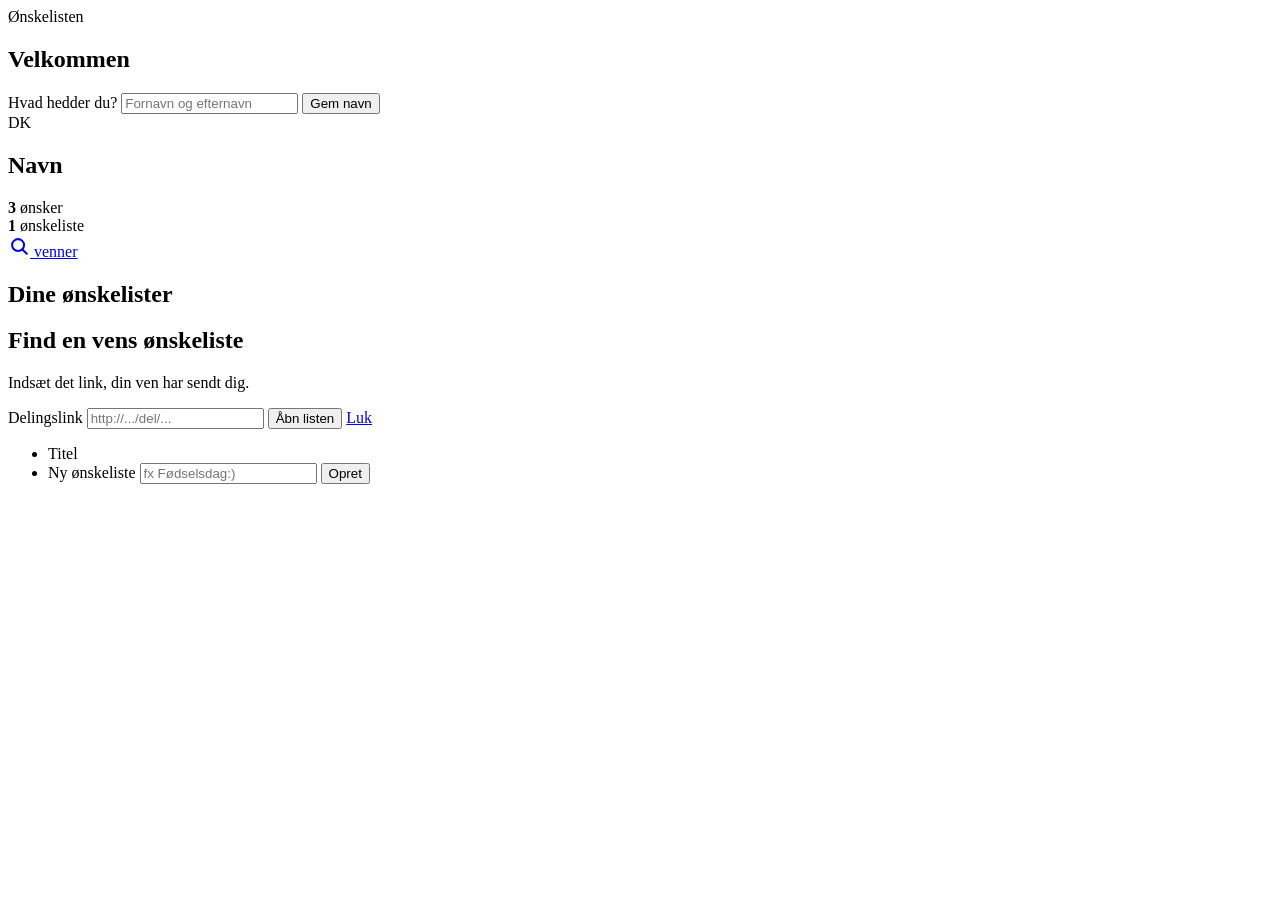
<file: src/main/resources/templates/index.html>
<!DOCTYPE html>
<html lang="da" xmlns:th="http://www.thymeleaf.org">
<head>
    <meta charset="UTF-8">
    <meta name="viewport" content="width=device-width, initial-scale=1">
    <title>Ønskelisten</title>
    <link rel="stylesheet" th:href="@{/style.css}">
</head>
<body>
<header class="topbar"><a th:href="@{/}">Ønskelisten</a></header>
<main>
    <p class="fejl" th:if="${fejl}" th:text="${fejl}"></p>

    <section class="rude" th:if="${navn == null}">
        <h1>Velkommen</h1>
        <form th:action="@{/profil}" method="post">
            <label for="navn">Hvad hedder du?</label>
            <input type="text" id="navn" name="navn" maxlength="100" required
                   placeholder="Fornavn og efternavn">
            <button type="submit">Gem navn</button>
        </form>
    </section>

    <th:block th:if="${navn != null}">
        <section class="profil">
            <div class="avatar" aria-hidden="true" th:text="${initialer}">DK</div>
            <div>
                <h1 th:text="${navn}">Navn</h1>
                <div class="tal">
                    <div>
                        <strong th:text="${antalOnsker}">3</strong>
                        <span th:text="${antalOnsker == 1 ? 'ønske' : 'ønsker'}">ønsker</span>
                    </div>
                    <div>
                        <strong th:text="${antalLister}">1</strong>
                        <span th:text="${antalLister == 1 ? 'ønskeliste' : 'ønskelister'}">ønskeliste</span>
                    </div>
                </div><a class="venner-knap" href="#venner">
    <span class="ikon" aria-hidden="true">
        <svg viewBox="0 0 24 24" width="22" height="22" fill="none"
             stroke="currentColor" stroke-width="2.2" stroke-linecap="round">
            <circle cx="11" cy="11" r="6.5"/>
            <path d="M16 16l4.5 4.5"/>
        </svg>
    </span>
                <span>venner</span>
            </a>
            </div>
        </section>

        <h2>Dine ønskelister</h2>
        <section id="venner" class="rude venner-boks">
            <h2>Find en vens ønskeliste</h2>
            <p>Indsæt det link, din ven har sendt dig.</p>
            <form th:action="@{/venner/find}" method="post">
                <label for="link">Delingslink</label>
                <input type="text" id="link" name="link" maxlength="300" required
                       placeholder="http://.../del/...">
                <button type="submit">Åbn listen</button>
                <a href="#">Luk</a>
            </form>
        </section>
        <ul class="lister">
            <li th:each="liste : ${lister}">
                <a th:href="@{/lister/{id}(id=${liste.id})}" th:text="${liste.titel}">Titel</a>
            </li>
            <li class="ny">
                <form th:action="@{/lister}" th:object="${nyListe}" method="post">
                    <label for="titel">Ny ønskeliste</label>
                    <input type="text" id="titel" th:field="*{titel}" maxlength="100" required
                           placeholder="fx Fødselsdag:)">
                    <button type="submit">Opret</button>
                </form>
            </li>
        </ul>
    </th:block>
</main>
</body>
</html>
</file>
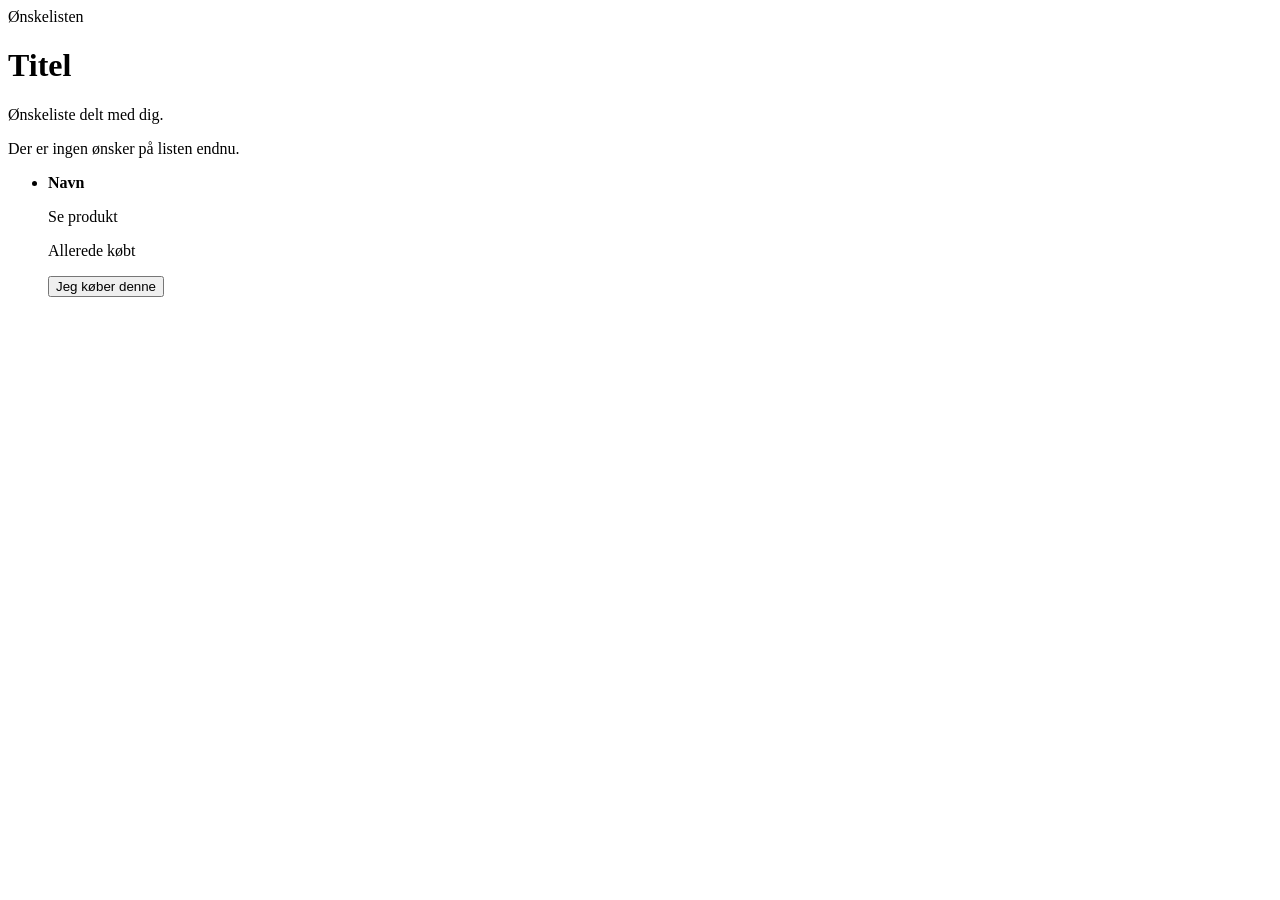
<file: src/main/resources/templates/del.html>
<!DOCTYPE html>
<html lang="da" xmlns:th="http://www.thymeleaf.org">
<head>
    <meta charset="UTF-8">
    <meta name="viewport" content="width=device-width, initial-scale=1">
    <title th:text="${liste.titel}">Ønskeliste</title>
    <link rel="stylesheet" th:href="@{/style.css}">
</head>
<body>
<header class="topbar"><span>Ønskelisten</span></header>
<main>
    <h1 th:text="${liste.titel}">Titel</h1>
    <p>Ønskeliste delt med dig.</p>

    <p class="fejl" th:if="${fejl}" th:text="${fejl}"></p>

    <p th:if="${#lists.isEmpty(liste.onsker)}">Der er ingen ønsker på listen endnu.</p>

    <ul class="onsker">
        <li th:each="onske : ${liste.onsker}" th:classappend="${onske.koebt} ? 'koebt' : ''">
            <div>
                <strong th:text="${onske.navn}">Navn</strong>
                <span th:if="${onske.antal > 1}" th:text="'(' + ${onske.antal} + ' stk.)'"></span>
                <p th:if="${onske.beskrivelse != null and !#strings.isEmpty(onske.beskrivelse)}"
                   th:text="${onske.beskrivelse}"></p>
                <p class="pris" th:if="${onske.pris > 0}"
                   th:text="${#numbers.formatDecimal(onske.pris, 1, 'POINT', 2, 'COMMA')} + ' kr.'"></p>
                <p th:if="${onske.link != null and (#strings.startsWith(onske.link, 'http://') or #strings.startsWith(onske.link, 'https://'))}">
                    <a th:href="${onske.link}" target="_blank" rel="noopener noreferrer">Se produkt</a>
                </p>
            </div>

            <p class="status" th:if="${onske.koebt}">Allerede købt</p>

            <form th:unless="${onske.koebt}"
                  th:action="@{/del/{kode}/onsker/{onskeId}/koebt(kode=${liste.delingsKode}, onskeId=${onske.id})}"
                  method="post"
                  onsubmit="return confirm('Vil du markere dette ønske som købt af dig? Det kan ikke fortrydes.')">
                <button type="submit">Jeg køber denne</button>
            </form>
        </li>
    </ul>
</main>
</body>
</html>
</file>
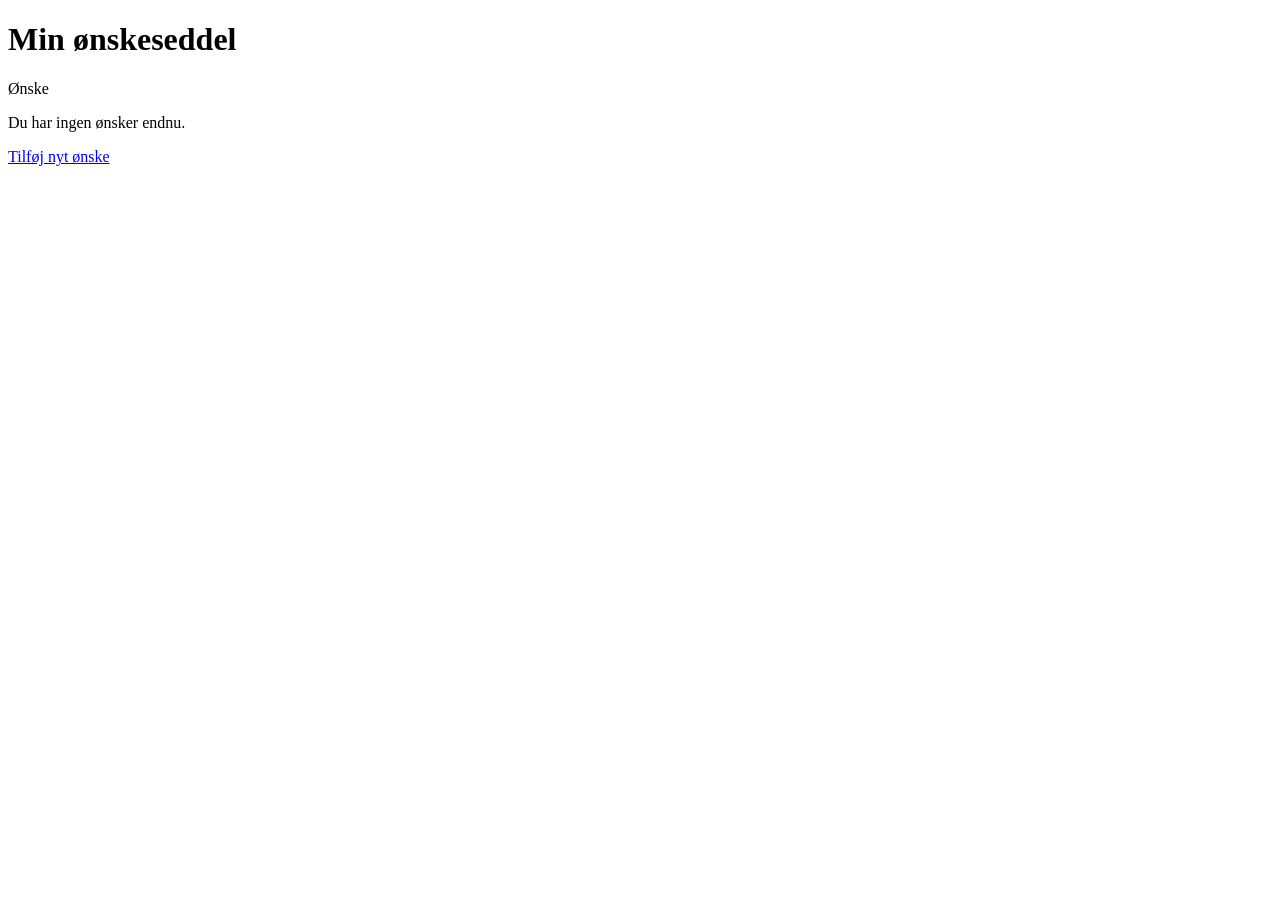
<file: src/main/resources/templates/hentOnske.html>
<!DOCTYPE html>
<html lang="da" xmlns:th="http://www.thymeleaf.org">
<head>
    <meta charset="UTF-8">
    <title>Mine ønsker</title>
    <link rel="stylesheet" th:href="@{/style.css}">
</head>
<body>
<h1>Min ønskeseddel</h1>

<div class="boks" th:each="onske : ${onskerListe}">
    <p th:text="${onske.navn}">Ønske</p>
</div>

<p th:if="${#lists.isEmpty(onskerListe)}">Du har ingen ønsker endnu.</p>

<a href="/oprettelse">Tilføj nyt ønske</a>
</body>
</html>
</file>
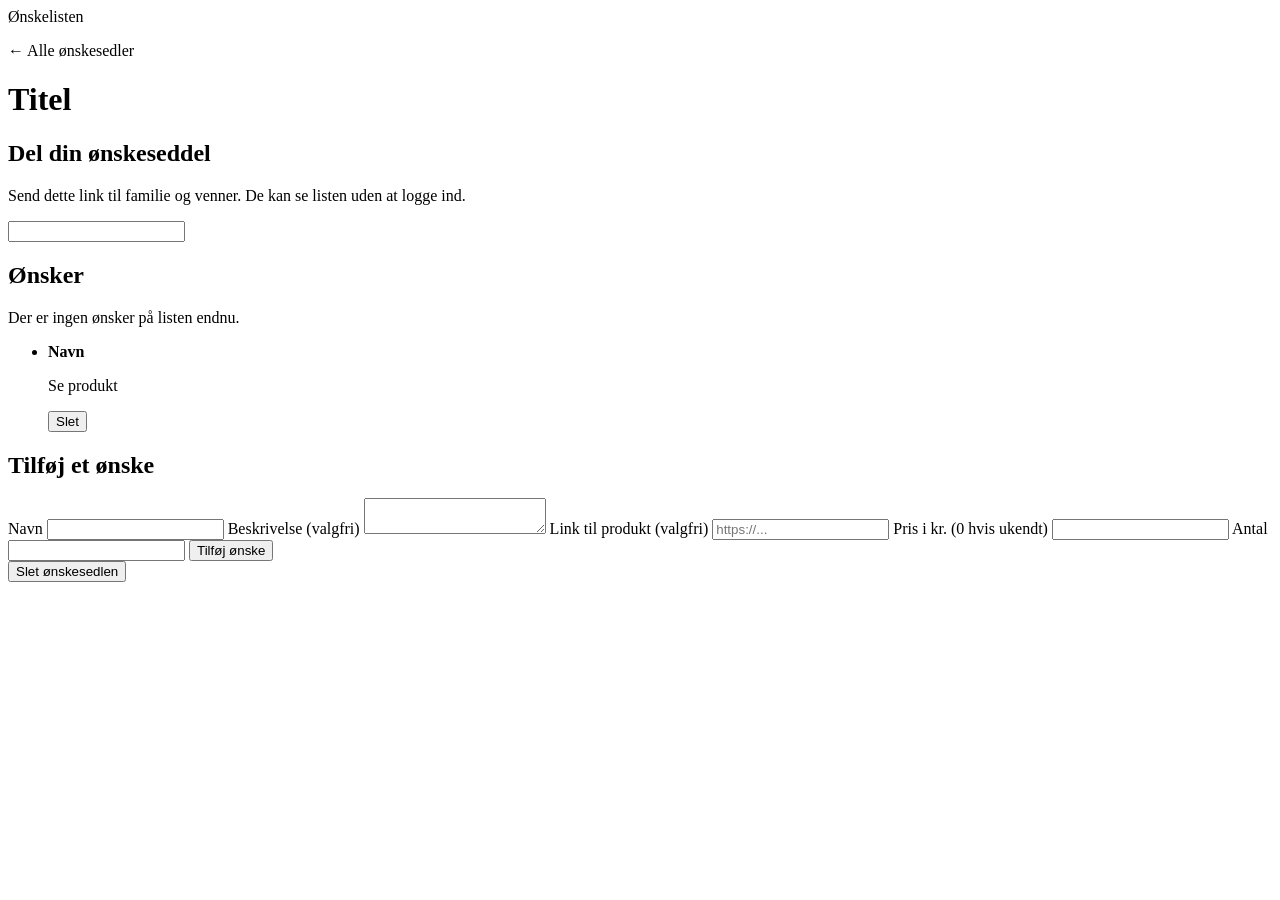
<file: src/main/resources/templates/liste.html>
<!DOCTYPE html>
<html lang="da" xmlns:th="http://www.thymeleaf.org">
<head>
    <meta charset="UTF-8">
    <meta name="viewport" content="width=device-width, initial-scale=1">
    <title th:text="${liste.titel}">Ønskeseddel</title>
    <link rel="stylesheet" th:href="@{/style.css}">
</head>
<body>
<header class="topbar"><a th:href="@{/}">Ønskelisten</a></header>
<main>
    <p><a th:href="@{/}">← Alle ønskesedler</a></p>
    <h1 th:text="${liste.titel}">Titel</h1>

    <p class="fejl" th:if="${fejl}" th:text="${fejl}"></p>

    <section class="rude">
        <h2>Del din ønskeseddel</h2>
        <p>Send dette link til familie og venner. De kan se listen uden at logge ind.</p>
        <input type="text" readonly th:value="${delingslink}" onclick="this.select()"
               aria-label="Delingslink">
    </section>

    <section>
        <h2>Ønsker</h2>
        <p th:if="${#lists.isEmpty(liste.onsker)}">Der er ingen ønsker på listen endnu.</p>

        <ul class="onsker">
            <li th:each="onske : ${liste.onsker}">
                <div>
                    <strong th:text="${onske.navn}">Navn</strong>
                    <span th:if="${onske.antal > 1}" th:text="'(' + ${onske.antal} + ' stk.)'"></span>
                    <p th:if="${onske.beskrivelse != null and !#strings.isEmpty(onske.beskrivelse)}"
                       th:text="${onske.beskrivelse}"></p>
                    <p th:if="${onske.pris > 0}"
                       th:text="${#numbers.formatDecimal(onske.pris, 1, 'POINT', 2, 'COMMA')} + ' kr.'"></p>
                    <p th:if="${onske.link != null and (#strings.startsWith(onske.link, 'http://') or #strings.startsWith(onske.link, 'https://'))}">
                        <a th:href="${onske.link}" target="_blank" rel="noopener noreferrer">Se produkt</a>
                    </p>
                </div>
                <form th:action="@{/lister/{listeId}/onsker/{onskeId}/slet(listeId=${liste.id}, onskeId=${onske.id})}"
                      method="post" onsubmit="return confirm('Slet dette ønske?')">
                    <button type="submit" class="slet">Slet</button>
                </form>
            </li>
        </ul>
    </section>

    <section class="rude">
        <h2>Tilføj et ønske</h2>
        <form th:action="@{/lister/{listeId}/onsker(listeId=${liste.id})}" th:object="${nytOnske}" method="post">
            <label for="navn">Navn</label>
            <input type="text" id="navn" th:field="*{navn}" maxlength="100" required>

            <label for="beskrivelse">Beskrivelse (valgfri)</label>
            <textarea id="beskrivelse" th:field="*{beskrivelse}" maxlength="500" rows="2"></textarea>

            <label for="link">Link til produkt (valgfri)</label>
            <input type="url" id="link" th:field="*{link}" maxlength="500" placeholder="https://...">

            <label for="pris">Pris i kr. (0 hvis ukendt)</label>
            <input type="number" id="pris" th:field="*{pris}" step="0.01" min="0" required>

            <label for="antal">Antal</label>
            <input type="number" id="antal" th:field="*{antal}" min="1" required>

            <button type="submit">Tilføj ønske</button>
        </form>
    </section>

    <form th:action="@{/lister/{listeId}/slet(listeId=${liste.id})}" method="post"
          onsubmit="return confirm('Slet hele ønskesedlen og alle dens ønsker?')">
        <button type="submit" class="slet">Slet ønskesedlen</button>
    </form>
</main>
</body>
</html>
</file>
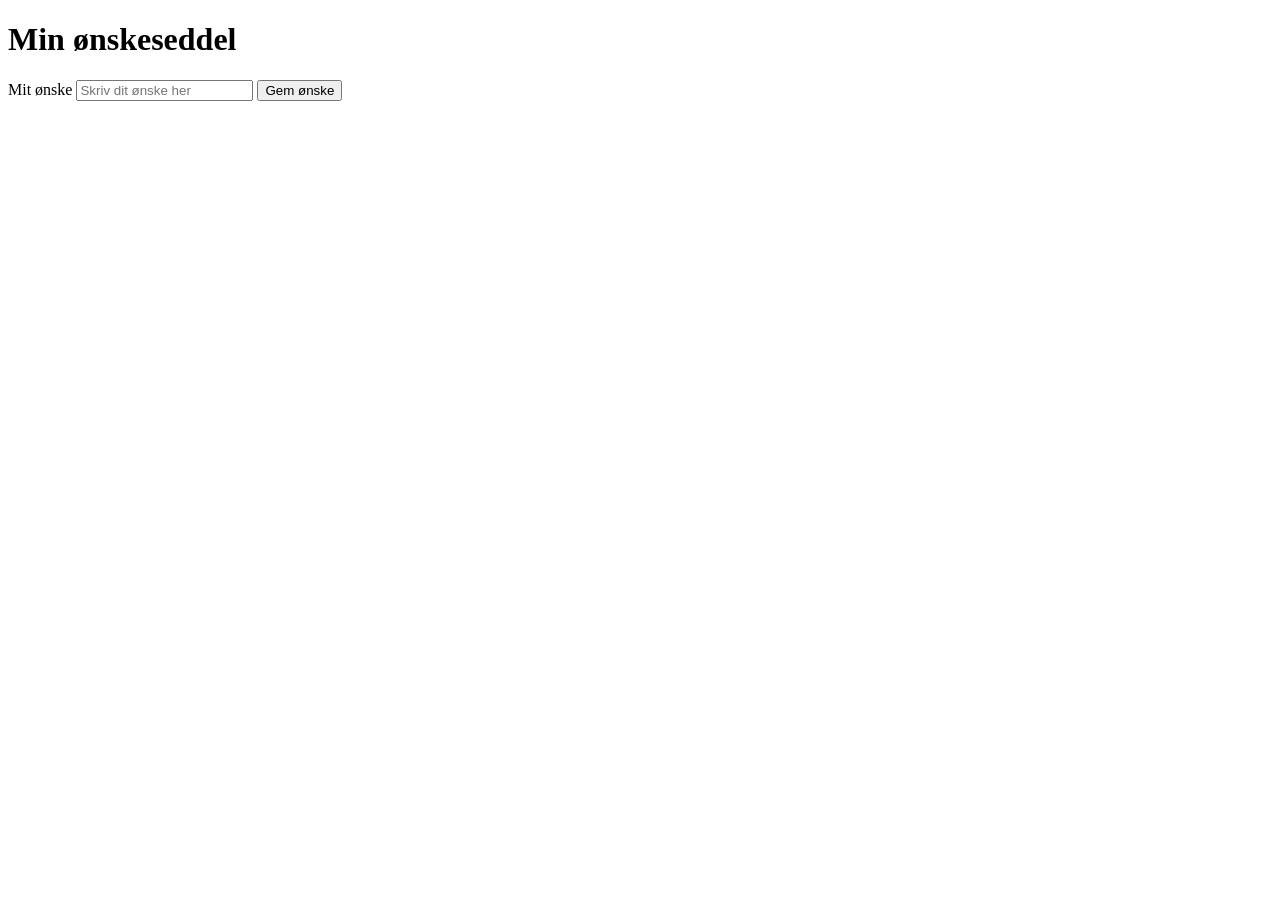
<file: src/main/resources/templates/oprettelse.html>
<!DOCTYPE html>
<html lang="da" xmlns:th="http://www.thymeleaf.org">
<head>
    <meta charset="UTF-8">
    <title>Min ønskeseddel</title>
    <link rel="stylesheet" th:href="@{/style.css}">
</head>
<body>
<h1>Min ønskeseddel</h1>

<form th:action="@{/oprettelse}" th:object="${OpretOnske}" method="post">
    <div class="boks">
        <label for="navn">Mit ønske</label>
        <input type="text" id="navn" th:field="*{navn}" placeholder="Skriv dit ønske her">
        <button type="submit">Gem ønske</button>
    </div>
</form>
</body>
</html>
</file>
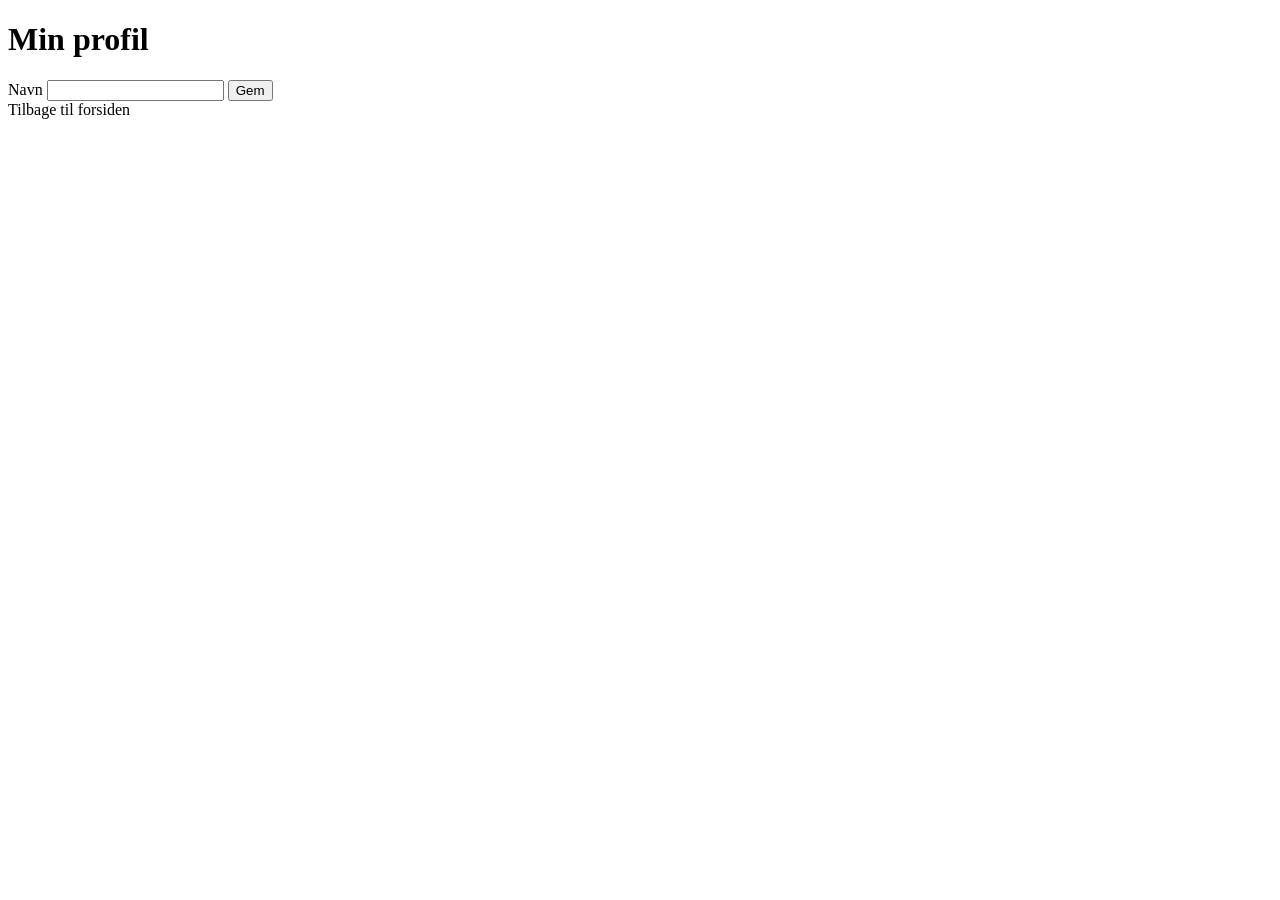
<file: src/main/resources/templates/profil.html>
<!DOCTYPE html>
<html lang="da" xmlns:th="http://www.thymeleaf.org">
<head>
    <meta charset="UTF-8">
    <title>Profil</title>
    <link rel="stylesheet" th:href="@{/style.css}">
</head>
<body>

<h1>Min profil</h1>

<p th:if="${fejl}" th:text="${fejl}" style="color: red;"></p>

<form th:action="@{/profil}" method="post">
    <label for="navn">Navn</label>
    <input type="text" id="navn" name="navn" th:value="${navn}">
    <button type="submit">Gem</button>
</form>

<a th:href="@{/}">Tilbage til forsiden</a>

</body>
</html>
</file>
